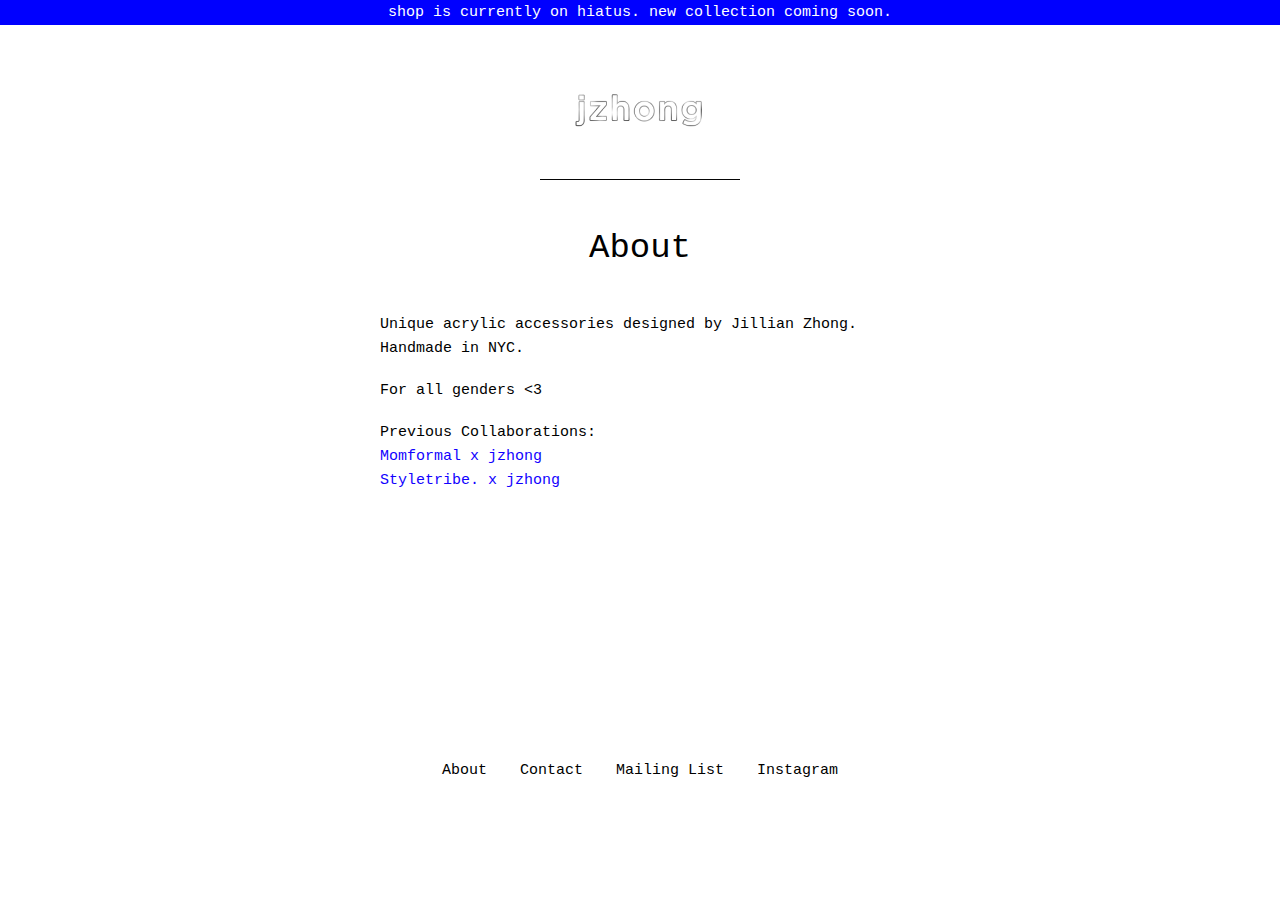
<file: about.html>
<!DOCTYPE html>
<html>
  <head>
 
    <title>jzhong - About</title>
    <meta charset="UTF-8">
    <!--[if IE ]><meta http-equiv="X-UA-Compatible" content="IE=edge,chrome=1"><![endif]--> 
    <meta name="description" content="Unique acrylic accessories designed by Jillian Zhong. Handmade in NYC.">
    <meta name="viewport" content="initial-scale=1.0, maximum-scale=1, width=device-width" />  
    <link href="theme.css" media="screen" rel="stylesheet" type="text/css">
    <script src="//ajax.googleapis.com/ajax/libs/jquery/1.11.1/jquery.min.js" type="text/javascript"></script>
    </script>  
    
    <link href="https://raw.githubusercontent.com/jirrian/jzhong-website/master/jzhongwebsite/public/favicon.ico?token=ALbi65bNpY4atbbFlA9PGz9oIGWAdBXEks5bagTHwA%3D%3D" rel="icon" type="image/x-icon">
  </head>
  <body id="mailing-list" class="custom">	
  	
    <header id="site_header">
      
      <div id="top-message-container">
        <div id="top-message">
          shop is currently on hiatus. new collection coming soon.
        </div>
      </div>
     
      
     
      
    </header>
    
    <div id="site_content" class="canvas">
      <div id="theme_image">
        <a href="/" title="Home">
        <img src="/images/LOGO-JZHONG_black_small_trans_header3.png" alt="jzhong" />
        </a>
      </div>
  
      <nav id="nav_primary">    
        <span class="keyline"></span>
      </nav>    
  
     
    
        <header id="content_header">
          <h1>About</h1>
        </header>
        <section id="page_body">
          <p>Unique acrylic accessories designed by Jillian Zhong. Handmade in NYC.</p>
          <p>For all genders &lt;3</p>
          <p>Previous Collaborations:<br><a href="http://momformal.com/lookbook#/momformal-x-jzhong-lookbook/" target="_blank">Momformal x jzhong</a>
            <br><a href="https://www.styletribenyc.com/lookbook" target="_blank">Styletribe. x jzhong</a></p>
        </section>
  
    </div> 
    
    <footer id="site_footer">
    	<div class="canvas">
    		<nav>
          <ul>
            <li><a href="/about.html" title="About">About</a></li>
            <li><a href="mailto:jillianzhong@gmail.com" title="Contact Us">Contact</a></li>
            <li><a href="/mailing-list.html" title="Mailing List">Mailing List</a></li>
            <li><a title="Instagram" href="https://www.instagram.com/shop.jzhong/">Instagram</a></li>
          </ul>  
    		</nav>

    	</div>
    </footer>   
  </body>
</html>
</file>
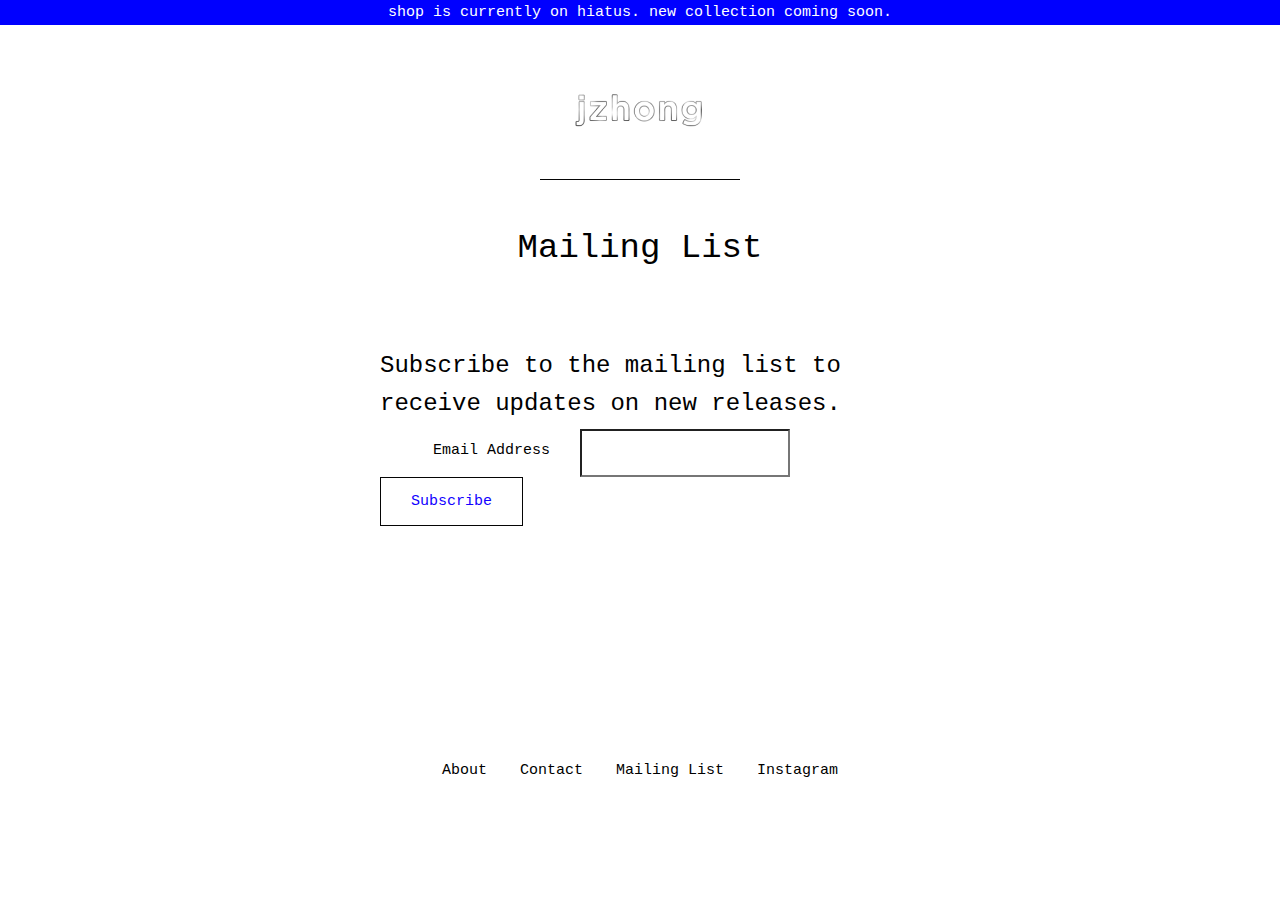
<file: mailing-list.html>
<!DOCTYPE html>
<html>
  <head>
 
    <title>jzhong - Mailing List</title>
    <meta charset="UTF-8">
    <!--[if IE ]><meta http-equiv="X-UA-Compatible" content="IE=edge,chrome=1"><![endif]--> 
    <meta name="description" content="Unique acrylic accessories designed by Jillian Zhong. Handmade in NYC.">
    <meta name="viewport" content="initial-scale=1.0, maximum-scale=1, width=device-width" />  
    <link href="theme.css" media="screen" rel="stylesheet" type="text/css">
    <script src="//ajax.googleapis.com/ajax/libs/jquery/1.11.1/jquery.min.js" type="text/javascript"></script>
    </script>  
    
    <link href="https://raw.githubusercontent.com/jirrian/jzhong-website/master/jzhongwebsite/public/favicon.ico?token=ALbi65bNpY4atbbFlA9PGz9oIGWAdBXEks5bagTHwA%3D%3D" rel="icon" type="image/x-icon">
  </head>
  <body id="mailing-list" class="custom">	
  	
    <header id="site_header">
      
      <div id="top-message-container">
        <div id="top-message">
          shop is currently on hiatus. new collection coming soon.
        </div>
      </div>
     
      
     
      
    </header>
    
    <div id="site_content" class="canvas">
      <div id="theme_image">
        <a href="/" title="Home">
        <img src="/images/LOGO-JZHONG_black_small_trans_header3.png" alt="jzhong" />
        </a>
      </div>
  
      <nav id="nav_primary">    
        <span class="keyline"></span>
      </nav>    
  
     
    
        <header id="content_header">
          <h1>Mailing List</h1>
        </header>
        <section id="page_body">
                      <!-- Begin MailChimp Signup Form -->

<style type="text/css">
  
  /* Add your own MailChimp form style overrides in your site stylesheet or in this style block.
     We recommend moving this block and the preceding CSS link to the HEAD of your HTML file. */
</style>
<div id="mc_embed_signup">
<link href="//cdn-images.mailchimp.com/embedcode/classic-10_7.css" rel="stylesheet" type="text/css">
<form action="https://today.us12.list-manage.com/subscribe/post?u=fa1fa265c7963b4e8a2a61e19&amp;id=4c0dcc8a6b" method="post" id="mc-embedded-subscribe-form" name="mc-embedded-subscribe-form" class="validate" target="_blank" novalidate>
    <div id="mc_embed_signup_scroll">
  <h2>Subscribe to the mailing list to receive updates on new releases.</h2>
<div class="mc-field-group">
  <label for="mce-EMAIL">Email Address </label>
  <input type="email" value="" name="EMAIL" class="required email" id="mce-EMAIL">
</div>
  <div id="mce-responses" class="clear">
    <div class="response" id="mce-error-response" style="display:none"></div>
    <div class="response" id="mce-success-response" style="display:none"></div>
  </div>    <!-- real people should not fill this in and expect good things - do not remove this or risk form bot signups-->
    <div style="position: absolute; left: -5000px;" aria-hidden="true"><input type="text" name="b_fa1fa265c7963b4e8a2a61e19_4c0dcc8a6b" tabindex="-1" value=""></div>
    <div class="clear"><input type="submit" value="Subscribe" name="subscribe" id="mc-embedded-subscribe" class="button"></div>
    </div>
</form>
</div>
<script type='text/javascript' src='//s3.amazonaws.com/downloads.mailchimp.com/js/mc-validate.js'></script><script type='text/javascript'>(function($) {window.fnames = new Array(); window.ftypes = new Array();fnames[0]='EMAIL';ftypes[0]='email';fnames[1]='FNAME';ftypes[1]='text';fnames[2]='LNAME';ftypes[2]='text';fnames[3]='ADDRESS';ftypes[3]='address';fnames[4]='PHONE';ftypes[4]='phone';fnames[5]='BIRTHDAY';ftypes[5]='birthday';}(jQuery));var $mcj = jQuery.noConflict(true);</script>
<!--End mc_embed_signup-->
        </section>
  
    </div> 
    
    <footer id="site_footer">
    	<div class="canvas">
    		<nav>
          <ul>
            <li><a href="/about.html" title="About">About</a></li>
            <li><a href="mailto:jillianzhong@gmail.com" title="Contact Us">Contact</a></li>
            <li><a href="/mailing-list.html" title="Mailing List">Mailing List</a></li>
            <li><a title="Instagram" href="https://www.instagram.com/shop.jzhong/">Instagram</a></li>
          </ul>  
    		</nav>

    	</div>
    </footer>   
  </body>
</html>
</file>
<file: theme.css>
/*
 * jQuery FlexSlider v2.0
 * http://www.woothemes.com/flexslider/
 *
 * Copyright 2012 WooThemes
 * Free to use under the GPLv2 license.
 * http://www.gnu.org/licenses/gpl-2.0.html
 *
 * Contributing author: Tyler Smith (@mbmufffin)
 */

 
/* Browser Resets */

.flex-container a:active,
.flexslider a:active,
.flex-container a:focus,
.flexslider a:focus  {outline: none;}
.slides,
.flex-control-nav,
.flex-direction-nav {margin: 0; padding: 0; list-style: none;} 

/* FlexSlider Necessary Styles
*********************************/ 
.flexslider {margin: 0; padding: 0;}
.flexslider .slides > li {display: none; -webkit-backface-visibility: hidden;} /* Hide the slides before the JS is loaded. Avoids image jumping */
.flexslider .slides img {width: 100%; display: block;}
.flex-pauseplay span {text-transform: capitalize;}

/* Clearfix for the .slides element */
.slides:after {content: "."; display: block; clear: both; visibility: hidden; line-height: 0; height: 0;} 
html[xmlns] .slides {display: block;} 
* html .slides {height: 1%;}

/* No JavaScript Fallback */
/* If you are not using another script, such as Modernizr, make sure you
 * include js that eliminates this class on page load */
.no-js .slides > li:first-child {display: block;}


/* FlexSlider Default Theme
*********************************/
.flexslider {margin: 0 0 60px; background: #fff; border: 4px solid #fff; position: relative; -webkit-border-radius: 4px; -moz-border-radius: 4px; -o-border-radius: 4px; border-radius: 4px; -webkit-box-shadow: 0 1px 4px rgba(0,0,0,.2); zoom: 1;}
.flex-viewport {max-height: 2000px; -webkit-transition: all 1s ease; -moz-transition: all 1s ease; transition: all 1s ease; -webkit-perspective: 1000; -webkit-backface-visibility: hidden;}
.loading .flex-viewport {max-height: 300px;}
.flexslider .slides {zoom: 1;}

.carousel li {margin-right: 5px}


/* Direction Nav */
.flex-direction-nav a { width: 24px; height: 39px; margin: -20px 0 0; display: block; background: no-repeat 0 0; background-image: url([data-uri]); position: absolute !important; top: 50%; cursor: pointer; text-indent: -9999px; opacity: .5; -webkit-transition: all .3s ease; border: none !important;}
.flex-direction-nav a:hover { opacity: .8; }
.flex-direction-nav .flex-next {background-position: 100% 0; right: -50px; }
.flex-direction-nav .flex-prev {left: -50px;}
.flexslider:hover .flex-next {opacity: 0.8; right: 5px;}
.flexslider:hover .flex-prev {opacity: 0.8; left: 5px;}
.flexslider:hover .flex-next:hover, .flexslider:hover .flex-prev:hover {opacity: 1;}
.flex-direction-nav .disabled {opacity: .3!important; filter:alpha(opacity=30); cursor: default;}

/* Control Nav */
.flex-control-nav {width: 100%; position: absolute; bottom: -40px; text-align: center;}
.flex-control-nav li {margin: 0 3px !important; display: inline-block; zoom: 1; *display: inline;}
.flex-control-paging li a { border: none; width: 6px; height: 6px; display: block; background: #666; background: rgba(0,0,0,0.5); cursor: pointer; text-indent: -9999px; -webkit-border-radius: 20px; -moz-border-radius: 20px; -o-border-radius: 20px; border-radius: 20px; box-shadow: inset 0 0 3px rgba(0,0,0,0.3);}
.flex-control-paging li a:hover { background: #333; background: rgba(0,0,0,0.7); }
.flex-control-paging li a.flex-active { background: #000; background: rgba(0,0,0,0.9); cursor: default; }

.flex-control-thumbs {margin: 5px 0 0; position: static; overflow: hidden;}
.flex-control-thumbs li {width: 25%; float: left; margin: 0;}
.flex-control-thumbs img {width: 100%; display: block; opacity: .7; cursor: pointer;}
.flex-control-thumbs img:hover {opacity: 1;}
.flex-control-thumbs .active {opacity: 1; cursor: default;}

@media screen and (max-width: 860px) {
  .flex-direction-nav .flex-prev {opacity: 1; left: 0;}
  .flex-direction-nav .flex-next {opacity: 1; right: 0;}
}
.slides img { opacity:0; }
/**** Isotope Filtering ****/


.isotope-item {
  z-index: 2;
}

.isotope-hidden.isotope-item {
  pointer-events: none;
  z-index: 1;
}

/**** Isotope CSS3 transitions ****/

.isotope,
.isotope .isotope-item {
  -webkit-transition-duration: 0.8s;
     -moz-transition-duration: 0.8s;
      -ms-transition-duration: 0.8s;
       -o-transition-duration: 0.8s;
          transition-duration: 0.8s;
}

.isotope {
  -webkit-transition-property: height, width;
     -moz-transition-property: height, width;
      -ms-transition-property: height, width;
       -o-transition-property: height, width;
          transition-property: height, width;
}

.isotope .isotope-item {
  -webkit-transition-property: -webkit-transform, opacity;
     -moz-transition-property:    -moz-transform, opacity;
      -ms-transition-property:     -ms-transform, opacity;
       -o-transition-property:      -o-transform, opacity;
          transition-property:         transform, opacity;
}

/**** disabling Isotope CSS3 transitions ****/

.isotope.no-transition,
.isotope.no-transition .isotope-item,
.isotope .isotope-item.no-transition {
  -webkit-transition-duration: 0s;
     -moz-transition-duration: 0s;
      -ms-transition-duration: 0s;
       -o-transition-duration: 0s;
          transition-duration: 0s;
}
/* -------------------------------------------------------------- 
  CSS Reset [ Resets default browser styles ]
-------------------------------------------------------------- */

/* http://meyerweb.com/eric/tools/css/reset/  v2.0 | 20110126   License: none (public domain) */


html,body,div,span,applet,object,iframe,h1,h2,h3,h4,h5,h6,p,blockquote,pre,a,abbr,acronym,address,big,cite,code,del,dfn,em,img,ins,kbd,q,s,samp,small,strike,strong,sub,sup,tt,var,b,u,i,center,dl,dt,dd,ol,ul,li,fieldset,form,label,legend,table,caption,tbody,tfoot,thead,tr,th,td,article,aside,canvas,details,embed,figure,figcaption,footer,header,hgroup,menu,nav,output,ruby,section,summary,time,mark,audio,video{border:0;font-size:100%;font:inherit;vertical-align:baseline;margin:0;padding:0;}article,aside,details,figcaption,figure,footer,header,hgroup,menu,nav,section{display:block;}body{line-height:1;}ol,ul{list-style:none;}blockquote,q{quotes:none;}blockquote:before,blockquote:after,q:before,q:after{content:none;}table{border-collapse:collapse;border-spacing:0;}


/*! normalize.css v2.1.0 | MIT License | git.io/normalize */

/* ==========================================================================
   HTML5 display definitions
   ========================================================================== */

/**
 * Correct `block` display not defined in IE 8/9.
 */

article,
aside,
details,
figcaption,
figure,
footer,
header,
hgroup,
main,
nav,
section,
summary {
    display: block;
}

/**
 * Correct `inline-block` display not defined in IE 8/9.
 */

audio,
canvas,
video {
    display: inline-block;
}

/**
 * Prevent modern browsers from displaying `audio` without controls.
 * Remove excess height in iOS 5 devices.
 */

audio:not([controls]) {
    display: none;
    height: 0;
}

/**
 * Address styling not present in IE 8/9.
 */

[hidden] {
    display: none;
}

/* ==========================================================================
   Base
   ========================================================================== */

/**
 * 1. Set default font family to sans-serif.
 * 2. Prevent iOS text size adjust after orientation change, without disabling
 *    user zoom.
 */

html {
    font-family: sans-serif; /* 1 */
    -webkit-text-size-adjust: 100%; /* 2 */
    -ms-text-size-adjust: 100%; /* 2 */
}

/**
 * Remove default margin.
 */

body {
    margin: 0;
}

/* ==========================================================================
   Links
   ========================================================================== */

/**
 * Address `outline` inconsistency between Chrome and other browsers.
 */

a:focus {
    outline: thin dotted;
}

/**
 * Improve readability when focused and also mouse hovered in all browsers.
 */

a:active,
a:hover {
    outline: 0;
}

/* ==========================================================================
   Typography
   ========================================================================== */

/**
 * Address variable `h1` font-size and margin within `section` and `article`
 * contexts in Firefox 4+, Safari 5, and Chrome.

h1 {
    font-size: 2em;
    margin: 0.67em 0;
}

 */

/**
 * Address styling not present in IE 8/9, Safari 5, and Chrome.
 */

abbr[title] {
    border-bottom: none;
}

/**
 * Address style set to `bolder` in Firefox 4+, Safari 5, and Chrome.
 */

b,
strong {
    font-weight: bold;
}

/**
 * Address styling not present in Safari 5 and Chrome.
 */

dfn {
    font-style: italic;
}

/**
 * Address differences between Firefox and other browsers.
 */

hr {
    -moz-box-sizing: content-box;
    box-sizing: content-box;
    height: 0;
}

/**
 * Address styling not present in IE 8/9.
 */

mark {
    background: #ff0;
    color: #000;
}

/**
 * Correct font family set oddly in Safari 5 and Chrome.
 */

code,
kbd,
pre,
samp {
    font-family: monospace, serif;
    font-size: 1em;
}

/**
 * Improve readability of pre-formatted text in all browsers.
 */

pre {
    white-space: pre-wrap;
}

/**
 * Set consistent quote types.
 */

q {
    quotes: "\201C" "\201D" "\2018" "\2019";
}

/**
 * Address inconsistent and variable font size in all browsers.
 */

small {
    font-size: 80%;
}

/**
 * Prevent `sub` and `sup` affecting `line-height` in all browsers.
 */

sub,
sup {
    font-size: 75%;
    line-height: 0;
    position: relative;
    vertical-align: baseline;
}

sup {
    top: -0.5em;
}

sub {
    bottom: -0.25em;
}

/* ==========================================================================
   Embedded content
   ========================================================================== */

/**
 * Remove border when inside `a` element in IE 8/9.
 */

img {
    border: 0;
}

/**
 * Correct overflow displayed oddly in IE 9.
 */

svg:not(:root) {
    overflow: hidden;
}

/* ==========================================================================
   Figures
   ========================================================================== */

/**
 * Address margin not present in IE 8/9 and Safari 5.
 */

figure {
    margin: 0;
}

/* ==========================================================================
   Forms
   ========================================================================== */

/**
 * Define consistent border, margin, and padding.
 */

fieldset {
    border: 1px solid #c0c0c0;
    margin: 0 2px;
    padding: 0.35em 0.625em 0.75em;
}

/**
 * 1. Correct `color` not being inherited in IE 8/9.
 * 2. Remove padding so people aren't caught out if they zero out fieldsets.
 */

legend {
    border: 0; /* 1 */
    padding: 0; /* 2 */
}

/**
 * 1. Correct font family not being inherited in all browsers.
 * 2. Correct font size not being inherited in all browsers.
 * 3. Address margins set differently in Firefox 4+, Safari 5, and Chrome.
 */

button,
input,
select,
textarea {
    font-family: inherit; /* 1 */
    font-size: 100%; /* 2 */
    margin: 0; /* 3 */
}

/**
 * Address Firefox 4+ setting `line-height` on `input` using `!important` in
 * the UA stylesheet.
 */

button,
input {
    line-height: normal;
}

/**
 * Address inconsistent `text-transform` inheritance for `button` and `select`.
 * All other form control elements do not inherit `text-transform` values.
 * Correct `button` style inheritance in Chrome, Safari 5+, and IE 8+.
 * Correct `select` style inheritance in Firefox 4+ and Opera.
 */

button,
select {
    text-transform: none;
}

/**
 * 1. Avoid the WebKit bug in Android 4.0.* where (2) destroys native `audio`
 *    and `video` controls.
 * 2. Correct inability to style clickable `input` types in iOS.
 * 3. Improve usability and consistency of cursor style between image-type
 *    `input` and others.
 */

button,
html input[type="button"], /* 1 */
input[type="reset"],
input[type="submit"] {
    -webkit-appearance: button; /* 2 */
    cursor: pointer; /* 3 */
}

/**
 * Re-set default cursor for disabled elements.
 */

button[disabled],
html input[disabled] {
    cursor: default;
}

/**
 * 1. Address box sizing set to `content-box` in IE 8/9.
 * 2. Remove excess padding in IE 8/9.
 */

input[type="checkbox"],
input[type="radio"] {
    box-sizing: border-box; /* 1 */
    padding: 0; /* 2 */
}

/**
 * 1. Address `appearance` set to `searchfield` in Safari 5 and Chrome.
 * 2. Address `box-sizing` set to `border-box` in Safari 5 and Chrome
 *    (include `-moz` to future-proof).
 */

input[type="search"] {
    -webkit-appearance: textfield; /* 1 */
    -moz-box-sizing: content-box;
    -webkit-box-sizing: content-box; /* 2 */
    box-sizing: content-box;
}

/**
 * Remove inner padding and search cancel button in Safari 5 and Chrome
 * on OS X.
 */

input[type="search"]::-webkit-search-cancel-button,
input[type="search"]::-webkit-search-decoration {
    -webkit-appearance: none;
}

/**
 * Remove inner padding and border in Firefox 4+.
 */

button::-moz-focus-inner,
input::-moz-focus-inner {
    border: 0;
    padding: 0;
}

/**
 * 1. Remove default vertical scrollbar in IE 8/9.
 * 2. Improve readability and alignment in all browsers.
 */

textarea {
    overflow: auto; /* 1 */
    vertical-align: top; /* 2 */
}

/* ==========================================================================
   Tables
   ========================================================================== */

/**
 * Remove most spacing between table cells.
 */

table {
    border-collapse: collapse;
    border-spacing: 0;
}
/* -------------------------------------------------------------- 
  Base styles
-------------------------------------------------------------- */
body {
  font-family: Courier New;
  font-size: 15px;
  color: #000000;
  text-rendering: optimizeLegibility;
  -webkit-font-smoothing: antialiased;
  -moz-osx-font-smoothing: grayscale;
  background-color: #ffffff;
  background-repeat: repeat;
}

::-moz-selection {
  background: #1201ff;
  color: #ffffff;
}

::selection {
  background: #1201ff;
  color: #ffffff;
}

p, blockquote, ul, ol, dl {
  margin-bottom: 1.2em;
  line-height: 1.4em;
}

h1, h2, h3, h4, h5, h6 {
  margin-bottom: 1.2em;
  line-height: 1.4em;
}

strong, b {
  font-weight: bold;
}

em, i {
  font-style: italic;
}

a,
a:link,
a:visited {
  color: #1201ff;
  text-decoration: none;
  outline: none;
  cursor: pointer;
}

a:hover,
a:active {
  color: #1201ff;
}

a img {
  display: block;
  text-decoration: none;
  border: none;
}

img {
  border: none;
  -ms-interpolation-mode: bicubic;
}

img,
embed,
iframe,
object,
video {
  max-width: 100%;
}

/* -------------------------------------------------------------- 
  Elements / Shared
-------------------------------------------------------------- */
button {
  -webkit-font-smoothing: antialiased;
  -moz-osx-font-smoothing: grayscale;
}

.button {
  padding: 13px 30px;
  line-height: 1.4em !important;
  margin: 0;
  border: 1px solid #050505;
  color: #1201ff !important;
  background: transparent;
  cursor: pointer;
  font-family: Courier New;
  font-size: 15px;
  text-align: center;
  -webkit-font-smoothing: antialiased;
  -moz-osx-font-smoothing: grayscale;
}

.button:hover {
  color: #1201ff !important;
  border-color: #1201ff;
}

.button.disabled:hover {
  cursor: default;
}

input,
textarea {
  padding: 10px 8px;
  width: auto;
  font-family: Courier New;
  background: #ffffff;
  outline: none;
  -webkit-font-smoothing: antialiased;
  -moz-osx-font-smoothing: grayscale;
}

li:hover textarea,
li:hover input {
  background: #f5f2f2;
}

input:focus,
textarea:focus {
  color: #ffffff;
  outline: none;
  background: #1201ff !important;
}

label {
  display: block;
  float: left;
  width: 170px;
  padding-right: 30px;
  margin-top: 10px;
  text-align: right;
}

ul#error {
  max-width: 550px;
  margin: 20px auto 80px;
  text-align: center;
  color: #fa030f;
}

ul#error li {
  padding: 14px;
  margin-bottom: 1px;
  background: #fef1f8;
}

.message {
  max-width: 500px;
  margin: 110px auto 0;
  padding: 25px 25px;
  text-align: center;
}

.message p {
  font-size: 15px;
  margin-bottom: 0;
}

#search {
  position: relative;
  margin-right: 10px;
}

#search #search-form a {
  position: absolute;
  right: 0;
  color: #1201ff !important;
}

#search #search-form a:hover {
  color: #000000 !important;
}

#search #search-form input {
  visibility: hidden;
  margin: -15px 0 0;
  outline: none;
  opacity: 0;
  color: #000000;
  background: #f5f2f2;
  border: none;
  transition: all .2s ease-in;
  border-radius: 3px;
}

#search #search-form input:focus {
  color: #ffffff;
}

#search:hover #search-form a {
  visibility: hidden;
}

#search:hover #search-form input {
  visibility: visible;
  opacity: 1;
  transition: all 0 ease-in;
}

span.arrow {
  display: inline-block;
  position: relative;
  top: -2px;
  margin-left: 10px;
  width: 0px;
  height: 0px;
  border-style: solid;
  border-width: 5px 5px 0 5px;
  border-color: #1201ff transparent transparent transparent;
}

/* Big Cartel Badge
------------------------------------------------------------*/
#badge {
  width: 100%;
  margin-top: 20px;
}

#badge a {
  display: block;
  margin: 0 auto;
  width: 79px;
  height: 23px;
  border: none;
  text-indent: 100%;
  white-space: nowrap;
  overflow: hidden;
}

/* -------------------------------------------------------------- 
  Structure
-------------------------------------------------------------- */
.canvas {
  width: 80%;
  max-width: 800px;
  min-width: 550px;
  margin: 0 auto 0;
}

#home .canvas,
#products_page .canvas,
#product .canvas {
  max-width: 1000px;
}

#site_content {
  position: relative;
  min-width: 550px;
  min-height: 60vh;
  margin: 110px auto 130px;
  padding: 0;
}

/* -------------------------------------------------------------- 
  Site Header
-------------------------------------------------------------- */
#site_header {
  position: fixed;
  top: 0;
  z-index: 200;
  width: 100%;
  padding: 25px 0;
}

#branding a,
#cart_nav a {
  color: #000000;
}

#branding a:hover,
#cart_nav a:hover {
  color: #1201ff;
}

#branding {
  float: left;
  max-width: 50%;
  margin-left: 30px;
}

#cart_nav {
  float: right;
  margin-right: 20px;
}

#cart_nav #menu {
  display: none;
}

#cart_nav li {
  float: left;
}

#cart_nav a {
  padding: 0 10px;
}

#cart_nav #cart_info span {
  padding-left: 7px;
}

#theme_image {
  margin: -20px 0 40px;
  text-align: center;
}

#nav_primary {
  position: relative;
  z-index: 11;
  margin: 0 0 70px;
  text-align: center;
}

#nav_primary li {
  display: inline-block;
}

#nav_primary li a {
  padding: 0 12px;
  color: #000000;
}

#nav_primary li a:hover,
#nav_primary li.selected a {
  color: #1201ff;
}

#home #intro .keyline,
#nav_primary .keyline,
#site_footer .keyline {
  clear: both;
  display: block;
  margin: 50px auto 0;
  height: 1px;
  width: 200px;
  background: #050505;
}

/* -------------------------------------------------------------- 
  Site Footer
-------------------------------------------------------------- */
#site_footer {
  position: relative;
  overflow: hidden;
  opacity: 1;
  width: 100%;
  clear: both;
  padding: 0 0 15px;
  text-align: center;
  transition: all .2s ease-in;
}
#site_footer:hover {
  opacity: 1;
}
#site_footer nav {
  overflow: hidden;
}
#site_footer nav ul {
  margin-bottom: .5em;
}
#site_footer nav ul li {
  display: inline-block;
}
#site_footer nav ul li a {
  display: block;
  padding: 0 12px;
  color: #000000;
}
#site_footer nav ul li a:hover {
  color: #1201ff;
}
#site_footer nav ul li#search {
  display: none;
}
#site_footer #social_links {
  overflow: hidden;
}
#site_footer #social_links li {
  display: inline-block;
}
#site_footer #social_links li a {
  display: block;
  padding: 0 12px;
  color: #1201ff;
}
#site_footer #social_links li a:hover {
  color: #000000;
}
#site_footer nav + #social_links {
  margin-bottom: 12px;
}

/* -------------------------------------------------------------- 
  Site Content
-------------------------------------------------------------- */
#content_header {
  margin-top: -25px;
  text-align: center;
}

#content_header h1 {
  font-family: Courier New;
  font-size: 34px;
  color: #000000;
}

/* -------------------------------------------------------------- 
  Loading Spinner
-------------------------------------------------------------- */
.spinner {
  opacity: .5;
  height: 40px;
  width: 40px;
  position: absolute;
  top: 110px;
  left: 50%;
  margin: 0 auto 0 -20px;
  -webkit-animation: rotation 1s infinite linear;
  -moz-animation: rotation 1s infinite linear;
  -o-animation: rotation 1s infinite linear;
  animation: rotation 1s infinite linear;
  border-left: 2px solid #050505;
  border-right: 2px solid #050505;
  border-bottom: 2px solid #050505;
  border-top: 2px solid #1201ff;
  border-radius: 100%;
}

@-webkit-keyframes rotation {
  from {
    -webkit-transform: rotate(0deg);
  }

  to {
    -webkit-transform: rotate(359deg);
  }
}

@-moz-keyframes rotation {
  from {
    -moz-transform: rotate(0deg);
  }

  to {
    -moz-transform: rotate(359deg);
  }
}

@-o-keyframes rotation {
  from {
    -o-transform: rotate(0deg);
  }

  to {
    -o-transform: rotate(359deg);
  }
}

@keyframes rotation {
  from {
    transform: rotate(0deg);
  }

  to {
    transform: rotate(359deg);
  }
}

/*============================================================
  Basic Styles - used for the simple controls
============================================================*/
#home #intro {
  margin: -28px auto 50px;
  max-width: 660px;
  font-family: Courier New;
  font-size: 30px;
  color: #1201ff;
  text-align: center;
}
#home #intro .keyline {
  margin-bottom: 70px;
}
#home #all_products_btn {
  margin: 100px auto 0;
  display: block;
  width: 198px;
  padding-left: 0;
  padding-right: 0;
  display: block;
}
#home #gallery {
  position: relative;
  margin-top: -71px;
  margin-bottom: 150px;
  z-index: 100;
}
#home #gallery .flex-control-nav {
  bottom: -36px;
}
#home #gallery #shop_products {
  position: absolute;
  right: 0;
  bottom: -39px;
}

/* -------------------------------------------------------------- 
  Product
-------------------------------------------------------------- */
#product #site_content {
  margin-bottom: 0;
}
#product h1 {
  margin-bottom: 29px;
  line-height: 1.3em;
}
#product .product_images {
  position: relative;
}
#product .product_images .flex-control-nav {
  bottom: -36px;
  display: block;
}
#product .product_info {
  margin-bottom: 20px;
}
#product .product_info .product_price {
  padding: 15px 0 11px;
}
#product .product_info .product_price h3 {
  position: relative;
  right: 0;
}
#product .product_info .product_price h3.price {
  position: relative;
  width: 100%;
  color: #000000;
}
#product .product_info #product_sharing {
  float: right;
  margin-top: -30px;
}
#product .product_info #product_sharing a {
  position: relative;
  z-index: 100;
  color: #1201ff;
}
#product .product_info #product_sharing a:hover {
  color: #000000;
}
#product .product_info #product_sharing ul {
  display: none;
  position: fixed;
  z-index: 200;
  top: 50%;
  left: 50%;
  min-width: 400px;
  padding: 60px 30px 80px;
  background: #1201ff;
  opacity: .9;
  -webkit-transform: translate(-50%, -50%);
  -ms-transform: translate(-50%, -50%);
  transform: translate(-50%, -50%);
}
#product .product_info #product_sharing ul li a {
  display: block;
  width: 80%;
  margin: 0 auto;
  padding: 18px 0 20px;
  text-align: center;
  font-size: 34px;
  color: #fff;
  border-top: 1px solid rgba(255, 255, 255, 0.3);
  transition: background .5s ease-in;
}
#product .product_info #product_sharing ul li a:hover {
  color: #fff;
  background: rgba(255, 255, 255, 0.3);
  transition: background 0 ease-in;
}
#product .product_info #product_sharing ul li:first-child {
  padding-bottom: 10px;
}
#product .product_info #product_sharing ul li:first-child a {
  color: rgba(255, 255, 255, 0.7);
  border: none;
}
#product .product_info #product_sharing ul li:first-child a:hover {
  background: transparent;
  color: #fff;
}
#product .product_info #product_sharing ul li:last-child a {
  border-bottom: 1px solid rgba(255, 255, 255, 0.3);
}
#product #page_body {
  width: 520px;
  margin: 30px auto 0;
}
#product .product_inventory {
  width: 100%;
  margin: 24px auto;
  line-height: 0;
}
#product .product_inventory ul {
  margin-bottom: 0;
}
#product .product_inventory ul li {
  position: relative;
  overflow: hidden;
  margin: 0;
  padding: 10px 0 0;
  list-style: none;
}
#product .product_inventory ul li h3 {
  margin: 0 0 4px;
  padding: 0;
  font-size: 15px;
}
#product .product_inventory ul li h3 span {
  float: right;
  color: #1201ff;
}
#product .product_inventory ul li .bar {
  z-index: -1;
  float: left;
  width: 100%;
  height: 3px;
  background: #f5f2f2;
}
#product .product_inventory ul li .bar .fill {
  background: #1201ff;
}
#product #pagination {
  margin: 100px auto;
}

#product_options {
  text-align: center;
}
#product_options .button {
  display: block;
  margin: 0 auto;
  width: 200px;
  border-color: transparent;
  border-top: 1px solid #050505;
  color: #1201ff !important;
}
#product_options .button:hover {
  border: 1px solid #1201ff;
  color: #1201ff !important;
}
#product_options #option_select {
  width: 200px;
  position: relative;
  display: inline-block;
}
#product_options #option_select span {
  text-decoration: none;
}
#product_options #option_select #options_button,
#product_options #option_select #button_header {
  padding-right: 0;
  padding-left: 0;
  color: #1201ff;
}
#product_options #option_select #options_button span.arrow {
  top: -2px;
  opacity: .8;
  border-color: #1201ff transparent transparent transparent;
}
#product_options #option_select #options_button:hover span.arrow {
  border-color: #1201ff transparent transparent transparent;
}
#product_options #option_select #button_header {
  color: #1201ff !important;
}

#options_menu {
  display: none;
  position: absolute;
  z-index: 999;
  padding-top: 47px;
  top: 0;
  width: 200px;
  text-align: center;
  text-indent: 0;
  background: transparent;
  border-radius: 0;
  border: 1px solid #1201ff;
  box-shadow: 4px 4px 8px rgba(0, 0, 0, 0.25);
}
#options_menu:after {
  border: none;
}
#options_menu li {
  padding: 8px;
  cursor: pointer;
  line-height: 1.2em;
  color: #1201ff;
  border-radius: 0;
  background: #ffffff;
  border-top: 1px solid #050505;
  border-bottom: 0;
  transition: background .5s ease-in;
}
#options_menu li span.currency_sign:before {
  content: "/";
  color: #1201ff !important;
  padding-right: 6px;
}
#options_menu li:last-child {
  border-top: 1px solid #050505;
}
#options_menu li:hover {
  color: #1201ff;
  background: #f5f2f2 !important;
  transition: background 0 ease-in;
}

/* -------------------------------------------------------------- 
  Home/Products
-------------------------------------------------------------- */
.product {
  position: relative;
  margin: 0 0 54px;
}
.product .flex-viewport {
  height: 100%;
  min-height: 300px;
}

.product_images {
  width: 100%;
  height: 100%;
  min-height: 300px;
  margin: 0 0 7px 0;
  text-align: center;
  background: transparent;
}
.product_images img {
  max-width: 70%;
}
.product_images ul, .product_images li {
  line-height: 0;
}
.product_images.loading li img {
  visibility: visible;
}
.product_images .flex-viewport ul li {
  cursor: e-resize;
}
.product_images .flex-viewport ul li.solo {
  cursor: default;
}
.product_images .flex-control-nav {
  width: 100%;
  position: absolute;
  bottom: 22px;
  left: -4px;
}
.product:hover .product_images .flex-control-nav {
  display: block;
}
.product_images .flex-control-nav li {
  margin: 3px !important;
  display: block;
  *display: block;
  float: left;
}
.product_images .flex-control-nav.flex-control-paging li a {
  width: 4px;
  height: 4px;
  display: block;
  border: 1px solid #1201ff;
  opacity: .7;
  box-shadow: none;
  background: transparent;
}
.product_images .flex-control-nav.flex-control-paging li a:hover {
  background: #1201ff;
}
.product_images .flex-control-nav.flex-control-paging li a.flex-active {
  margin-top: 1px;
  cursor: default;
  border: none;
  background: #1201ff;
}

.product_info {
  width: 100%;
}

.product_price {
  position: relative;
  margin-top: 0;
  text-align: center;
  line-height: 0;
}
.product_price a {
  display: block;
  padding: 15px 0;
  color: #000000;
}
.product_price a:hover {
  color: #1201ff;
}
.product_price h2, .product_price h3 {
  margin-bottom: 0;
  display: inline-block;
}
.product_price h2 {
  width: 65%;
  white-space: nowrap;
  overflow: hidden;
  text-overflow: ellipsis;
  font-family: Courier New;
}
.product_price h3 {
  position: absolute;
  right: 0;
  color: #1201ff;
}
.product_price h3 .on_sale {
  font-family: Courier New;
  color: #fa030f;
}
.sold-out .product_price h3 {
  color: #fa030f;
}

#pagination {
  clear: both;
  margin: 100px 0 0 0;
  text-align: center;
}
#products_page #pagination {
  margin-top: 120px;
}
#pagination li {
  display: inline-block;
}
#pagination li a.button {
  position: relative;
  display: block;
  width: 120px;
  padding: 13px 0;
  color: #1201ff;
}
#pagination li a.button:hover {
  color: #1201ff;
  z-index: 10;
}
#pagination li:first-child a.button {
  position: relative;
  right: -1px;
}

#categories {
  position: relative;
  z-index: 100;
  margin: -71px 0 64px 0;
  text-align: center;
}
#categories a.button {
  display: inline-block;
  margin: 0 auto;
  width: 198px;
  padding: 18px 0;
}
#categories a.button:hover span.arrow {
  opacity: .8;
  border-color: #1201ff transparent transparent transparent;
}
#categories #options_menu {
  z-index: 1000;
  position: absolute;
  left: 50%;
  top: 0;
  z-index: 999;
  padding-top: 57px;
  width: 198px;
  margin: 0 0 0 -100px;
}
#categories #options_menu li {
  padding: 0;
}
#categories #options_menu li a {
  display: block;
  padding: 8px 0;
}
#categories #options_menu li.selected {
  display: none;
}
#categories #options_menu li.cat_header {
  padding: 12px 0;
  color: #000000;
  background: #f5f2f2 !important;
}
#categories #options_menu li.cat_header:hover {
  cursor: default;
  background: #f5f2f2 !important;
}

#products_page .canvas.grid {
  width: 92%;
  max-width: 980px;
}
#products_page .canvas.grid #categories {
  margin-bottom: 74px;
}
#products_page .canvas.grid #pagination {
  margin-top: 30px;
}
#products_page .canvas.grid #products {
  overflow: hidden;
  width: 100%;
  text-align: left;
}
#products_page .canvas.grid #products #product_list {
  overflow: hidden;
}
#products_page .canvas.grid #products .product {
  float: left;
  width: 23.1%;
  margin: 0 .9% 0 .9%;
}
#products_page .canvas.grid #products .product a .product_images {
  width: 100%;
  min-height: 100%;
  margin: 0;
  background: transparent;
  background: #efefef;
}
#products_page .canvas.grid #products .product a .product_images img {
  max-width: 100%;
  max-height: 100%;
  margin: 0 auto;
}
#products_page .canvas.grid #products .product a .product_price {
  text-align: left;
  margin-top: 6px;
  margin-bottom: 15px;
  text-align: center;
  opacity: 0;
  transition: all 0.5s ease;
}
#products_page .canvas.grid #products .product a .product_price h2 {
  width: 100%;
  margin-bottom: 0;
}
#products_page .canvas.grid #products .product a .product_price h3 {
  position: relative;
  right: 0;
  top: 0;
  float: none;
  display: block;
  color: #1201ff;
}
#products_page .canvas.grid #products .product a:hover .product_price {
  opacity: 1;
}

/* -------------------------------------------------------------- 
  Cart
-------------------------------------------------------------- */
#cart #site_content {
  width: 92%;
  max-width: 710px;
}

#cart_items {
  margin-top: -15px;
}
#cart_items ul {
  margin-bottom: 0;
}
#cart_items ul li {
  overflow: hidden;
  padding: 10px 0;
  transition: background .5s ease-in;
  border-top: 1px solid #050505;
}
#cart_items ul li.with_option .item_name {
  margin-top: 8px;
}
#cart_items ul li .item_thumb {
  float: left;
  width: 10.6%;
  height: 56px;
  margin: 0 0 0 6%;
  text-align: center;
}
#cart_items ul li .item_thumb img {
  position: relative;
  top: 50%;
  -webkit-transform: translateY(-50%);
  -ms-transform: translateY(-50%);
  transform: translateY(-50%);
  max-height: 56px;
}
#cart_items ul li .item_name {
  float: left;
  width: 37%;
  padding: 0 3% 0 0;
  margin: 19px 0 0 6%;
}
#cart_items ul li .item_name h3, #cart_items ul li .item_name span {
  margin-bottom: 0;
  white-space: nowrap;
  overflow: hidden;
  text-overflow: ellipsis;
}
#cart_items ul li .item_name span {
  width: 100%;
  display: inline-block;
  color: #1201ff;
}
#cart_items ul li input {
  float: left;
  margin: 11px 0 0;
  padding: 9px 8px;
  width: 20px;
  font-size: 13px;
  color: #1201ff;
  text-align: center;
  border-color: transparent;
  border-radius: 3px;
}
#cart_items ul li input:focus {
  background: #1201ff;
  box-shadow: none;
  color: #ffffff;
}
#cart_items ul li .item_price {
  float: left;
  margin: 19px 0 0 3.9%;
  color: #000000;
}
#cart_items ul li a.remove_item {
  float: right;
  margin: 20px 25px 0 0;
  font-size: 12px;
  color: #1201ff;
  text-transform: uppercase;
}
#cart_items ul li a.remove_item:hover {
  color: #1201ff;
}

.update-btn {
  float: right;
  width: auto;
  margin-top: 15px;
  text-align: right;
  text-transform: uppercase;
  font-size: 12px;
  padding: 0;
  margin: 13px 25px 0 0;
  font-family: Courier New;
  color: #1201ff;
  border: none;
  background: none;
  cursor: pointer;
}
.update-btn:hover {
  color: #1201ff;
}

#cart_total {
  overflow: hidden;
  min-height: 70px;
  margin-top: 0;
  background: #f5f2f2;
}
#cart_total p {
  float: left;
  width: 40%;
  margin: 28px 0 0 7.5%;
  font-size: 12px;
  color: #1201ff;
}
#cart_total #total {
  float: right;
  width: 40%;
  margin: 20px 0 0 10%;
}
#cart_total #total h2 {
  float: left;
  margin: 0 0 0 2.1%;
  font-size: 22px;
  color: #000000;
}
#cart_total #total h3 {
  float: left;
  margin: 8px 0 0;
  width: 27%;
  font-size: 12px;
  color: #1201ff;
  text-align: center;
}
#cart_total #total .update-btn {
  margin-top: 10px;
  margin-right: 25px;
  text-transform: uppercase;
}

#checkout-btn {
  width: 198px;
  margin: 40px 0 0 61%;
}

#cart_empty {
  margin-top: 130px;
}
#cart_empty a {
  font-size: 34px;
  border-bottom: 2px solid #1201ff;
}
#cart_empty a:hover {
  border-color: #1201ff;
}

/* -------------------------------------------------------------- 
  Contact
-------------------------------------------------------------- */
#contact #page_body {
  overflow: hidden;
  width: 550px;
  max-width: 550px;
  min-width: 550px;
  margin: 0 auto;
}

#contact_form {
  text-align: center;
}
#contact_form li {
  padding: 0;
  overflow: hidden;
  list-style-type: none;
  border-top: 1px solid #050505;
}
#contact_form li label {
  float: left;
  width: 100px;
  margin-top: 12px;
  padding-bottom: 10px;
  color: #1201ff;
}
#contact_form li input {
  float: left;
  width: 404px;
  padding: 12px 8px 24px;
  border: none;
  transition: background .5s ease-in;
}
#contact_form li:hover input, #contact_form li:hover textarea {
  transition: background 0s ease-in;
}
#contact_form li textarea {
  height: 22px;
  width: 404px;
  padding: 12px 8px 24px;
  border: none;
  transition: height .2s ease-in, background .5s ease-in;
}
#contact_form li textarea:focus {
  height: 150px;
}
#contact_form li#captcha_img {
  overflow: hidden;
}
#contact_form li#captcha_img img {
  width: auto;
  float: right;
  height: 34px;
  margin-top: 10px;
  padding-bottom: 8px;
  margin-right: 0;
}
#contact_form li#captcha_img input {
  float: left;
  width: 319px;
  margin-left: 0;
}
#contact_form button#contact_button {
  margin: 30px auto;
  min-width: 198px;
}

/* -------------------------------------------------------------- 
  Custom / Success / Typography
-------------------------------------------------------------- */
#page_body {
  overflow: hidden;
  width: 520px;
  max-width: 520px;
  min-width: 520px;
  margin: 0 auto;
}
#page_body * {
  line-height: 1.6em;
}
#page_body h1 {
  margin-top: 1.4em;
  margin-bottom: .2em;
  font-size: 28px;
}
#page_body h2 {
  margin-top: 1.4em;
  margin-bottom: .2em;
  font-size: 24px;
}
#page_body h3 {
  margin-top: 1.6em;
  margin-bottom: .2em;
  font-size: 20px;
}
#page_body h4 {
  margin-top: 1.5em;
  margin-bottom: .2em;
  font-size: 18px;
}
#page_body h5 {
  margin-top: 1.6em;
  margin-bottom: 0;
  font-size: 16px;
}
#page_body h6 {
  margin-top: 1.6em;
  margin-bottom: 0;
  text-decoration: underline;
}
#page_body ul, #page_body ol {
  list-style-position: inside;
}
#page_body ul {
  list-style-type: disc;
}
#page_body ol {
  list-style-type: decimal;
}
#page_body blockquote {
  padding: 1.3em 1em .2em;
  background: #f5f2f2;
}
#page_body img {
  width: 100%;
}
#page_body hr {
  border: 0;
  border-top: 1px solid #050505;
  display: block;
  height: 1px;
  margin: 1em 0;
}
#success #page_body {
  text-align: center;
}
#page_body #entries > li {
  list-style-type: none;
  margin-bottom: 4em;
  border-top: 1px solid #050505;
}
#page_body #entries li {
  padding-top: 4px;
}
#page_body #entries li:first-child {
  border-top: none;
}
#page_body #entries li h2 {
  margin-bottom: 0;
  margin-top: .5em;
}
#page_body #entries li .blog_date {
  margin-top: -10px;
}
#page_body #entries div img {
  width: 100%;
}
#page_body #entries div p {
  margin-top: 20px;
}
#page_body #entries .blog_date {
  margin-top: -1px;
  margin-bottom: 1em;
  color: #1201ff;
}

/*============================================================
  Responsive styles
============================================================*/
@media screen and (max-width: 900px) {
  #products_page .canvas.grid #products .product {
    width: 31.4%;
    /* 230px*/
  }

  #products_page .canvas.grid #products .product .product_price {
    opacity: 1 !important;
  }
}
@media screen and (max-width: 560px), screen and (max-device-width: 560px) and (orientation: landscape) {
  body {
    border: none;
    padding-bottom: 70px;
    font-size: 16px !important;
  }

  body::before {
    top: 0;
  }

  body::after {
    bottom: 0;
  }

  body::before, body::after {
    height: 0;
    background: transparent;
  }

  .canvas > * {
    width: 92% !important;
    min-width: 290px !important;
    margin: 0 auto 0;
  }

  #products_page .canvas.grid {
    width: 100%;
  }

  #site_content {
    width: 100%;
    overflow: hidden;
    margin-top: 0;
    margin-bottom: 0;
    min-height: 40vh;
    min-width: inherit;
  }

  .button {
    width: 100%;
    padding: 19px 0 !important;
    line-height: 1.4em !important;
    box-sizing: border-box;
    font-size: 16px;
    color: #1201ff !important;
    border-color: #1201ff !important;
  }

  ul#error {
    margin: 20px auto 15px;
  }

  .message {
    max-width: 550px;
    margin: 70px auto 80px;
    padding: 25px 0;
    text-align: center;
    border-top: 0;
    background: transparent;
  }

  .spinner {
    top: 55px;
  }

  #theme_image {
    margin: 50px 0 35px;
    width: 100% !important;
  }

  /* -------------------------------------------------------------- 
    Site Header
  -------------------------------------------------------------- */
  #site_header {
    height: 70px;
    z-index: 200;
    padding: 0;
    bottom: 0;
    top: auto;
    opacity: .97;
    background: #f5f2f2;
    border-top: 1px solid #050505;
  }

  #branding {
    max-width: 50%;
    width: 50%;
    margin: 25px 0 0 15px;
  }
  #branding.wrap {
    margin-top: 15px;
  }

  #cart_nav {
    margin: 25px 0 40px 0;
  }

  #cart_nav span {
    display: none;
  }

  #cart_nav #menu {
    display: inherit;
  }

  #cart_nav #menu.selected {
    font-weight: bold;
  }

  #cart_nav a {
    padding: 0 15px;
    display: inline-block;
    color: #1201ff;
  }

  #nav_primary,
  #nav_primary .keyline,
  #cart_nav #search {
    display: none;
  }

  #content_header {
    margin-top: 30px;
  }

  #content_header h1 {
    margin-bottom: .6em;
  }

  #products {
    margin-top: 20px;
  }

  #categories {
    width: 100%;
    margin: 20px auto 40px !important;
  }

  #categories a.button,
  #categories #options_menu {
    width: 100%;
    box-sizing: border-box;
    left: 0;
    margin-left: 0;
  }

  #categories #options_menu {
    padding-top: 60px;
    max-height: 40vh;
    overflow: scroll;
  }
  #categories #options_menu li {
    padding: 6px 0;
  }
  #categories #options_menu li.cat_header {
    padding: 14px 0;
  }

  #categories a.button {
    color: #1201ff;
    border-color: #1201ff;
  }

  #categories a.button .arrow {
    border-color: #1201ff transparent transparent transparent !important;
  }

  /* -------------------------------------------------------------- 
    Site Footer
  -------------------------------------------------------------- */
  #site_footer {
    opacity: 1;
    width: 100% !important;
    position: relative;
    padding-top: 20px;
    margin-top: 20px;
    background: #f5f2f2;
    border-top: 1px solid #050505;
  }
  #site_footer .canvas {
    width: 100%;
    max-width: 100%;
    min-width: 100%;
  }
  #home #site_footer, #products_page #site_footer, #product #site_footer {
    margin-top: 0;
  }
  #site_footer nav {
    clear: both;
  }
  #site_footer nav ul li {
    display: block;
    width: 100%;
  }
  #site_footer nav ul li a {
    display: block;
    padding: 10px 0;
    border-bottom: 1px solid #050505;
    color: #000000;
  }
  #site_footer nav ul li#search {
    display: block;
    margin: 0 0 10px;
    min-height: 34px;
    padding: 0;
    text-align: center;
    border-bottom: 1px solid #050505;
  }
  #site_footer nav ul li#search:hover a {
    visibility: visible;
  }
  #site_footer nav ul li#search:hover input {
    background: transparent;
  }
  #site_footer nav ul li#search a {
    display: block;
    width: 100%;
    padding: 12px 0;
    border-bottom: none;
    background: transparent;
  }
  #site_footer nav ul li#search input {
    position: relative;
    z-index: 1000;
    visibility: visible;
    box-sizing: border-box;
    width: 100%;
    margin: 0;
    padding: 14px 10px;
    border-radius: 0;
    z-index: 0;
  }
  #site_footer #social_links {
    margin-top: 30px;
  }
  #site_footer #social_links li a {
    padding: 4px 20px;
    color: #1201ff;
  }
  #site_footer #social_links li#website {
    margin-top: 0;
    display: block;
    line-height: .6em;
  }
  #site_footer #social_links li + li#website {
    margin-top: 30px;
  }
  #site_footer #social_links + #badge {
    margin-top: 0;
  }

  #pagination {
    width: 100% !important;
    margin: 40px auto 0;
  }
  #pagination ul {
    margin-bottom: 0;
    border-top: 1px solid #050505;
  }
  #pagination ul li {
    width: 50%;
  }
  #pagination ul li a.button {
    width: 100%;
    border: 0;
  }
  #pagination ul li + li a {
    border-left: 1px solid #050505 !important;
  }

  /* -------------------------------------------------------------- 
    Home
  -------------------------------------------------------------- */
  #home #intro {
    margin: 25px auto 0;
    font-size: 24px;
  }
  #home #intro p {
    line-height: 1.4em;
  }
  #home #intro .keyline {
    display: none;
  }
  #home #gallery {
    margin-top: 20px;
    margin-bottom: 60px;
    min-height: 150px;
  }
  #home #gallery #shop_products {
    bottom: -37px;
  }
  #home #all_products_btn {
    box-sizing: border-box;
    margin: 10px auto 20px !important;
    color: #1201ff;
    border-color: #1201ff;
  }

  /* -------------------------------------------------------------- 
    Products
  -------------------------------------------------------------- */
  #products_page #pagination {
    margin-top: 10px;
  }

  #products .product {
    position: relative;
    margin: 0 0 25px;
  }
  #products .product .product_price h2 {
    width: 55%;
  }
  #products .product .product_price .on_sale {
    display: none;
  }

  .flex-viewport {
    height: 100%;
    min-height: intrinsic !important;
  }

  .product_images {
    min-height: 150px;
    margin: 0 auto;
  }
  .product_images .flex-viewport {
    height: 100%;
    min-height: intrinsic !important;
  }
  .product_images .flex-control-nav {
    bottom: 20px;
  }

  #products_page .canvas.grid #products .product {
    margin-bottom: 10px;
    width: 48.1%;
    /* 230px*/
  }
  #products_page .canvas.grid #products .product .product_price {
    opacity: 1 !important;
  }

  /* -------------------------------------------------------------- 
    Product
  -------------------------------------------------------------- */
  #product #site_content.canvas {
    overflow: visible;
  }
  #product .product_images {
    min-height: 200px;
  }
  #product .product_images .flex-control-nav {
    bottom: -32px;
    left: -4px;
  }
  #product .product_info.sold-out + #page_body {
    margin-top: 10px;
  }
  #product .product_info .product_price {
    padding: 15px 0;
  }
  #product .product_info #product_sharing {
    margin-top: -34px;
  }
  #product .product_info #product_options #option_select {
    width: 100%;
  }
  #product .product_info #product_options .button {
    width: 100%;
    border: 1px solid #050505;
  }
  #product .product_info #product_options #options_menu {
    box-sizing: border-box;
    width: 100%;
    padding-top: 60px;
    max-height: 300px;
    overflow-y: scroll;
  }
  #product .product_info #product_options #options_menu li {
    padding: 12px 0;
  }
  #product .product_info #product_options #options_menu li:hover {
    background: #ffffff !important;
  }
  #product .product_info #product_options #options_menu li:active {
    color: #1201ff;
    background: #f5f2f2 !important;
    transition: background 0 ease-in;
  }
  #product #page_body {
    margin-top: 30px;
  }
  #product #page_body .product_inventory {
    margin-top: -8px;
  }
  #product #pagination {
    margin-top: 40px;
    margin-bottom: 0;
  }

  /* -------------------------------------------------------------- 
    Contact
  -------------------------------------------------------------- */
  #contact h1 {
    margin-bottom: 22px;
  }
  #contact #contact_form {
    border: none;
  }
  #contact #contact_form button {
    margin: 10px 0 0;
  }
  #contact #contact_form ul li {
    margin: 0 0 20px;
    padding: 8px 0 0;
  }
  #contact #contact_form ul li label {
    width: 100%;
    box-sizing: border-box;
    float: none;
    margin: 0;
    border: 0;
    line-height: .8em;
    text-align: left;
    color: #000000;
  }
  #contact #contact_form ul li input,
  #contact #contact_form ul li textarea {
    box-sizing: border-box;
    width: 100%;
    padding: 13px 8px;
    background: #f5f2f2;
    border: none;
    border-radius: 3px;
  }
  #contact #contact_form ul li textarea {
    min-height: 51px;
  }
  #contact #contact_form ul li#captcha_img #captcha_phrase {
    float: right;
  }
  #contact #contact_form ul li#captcha_img #captcha_phrase img {
    height: 34px;
    margin-top: 8px;
    border: 0;
  }
  #contact #contact_form ul li#captcha_img input {
    float: left;
    width: 70%;
    margin-left: 0;
  }

  /* -------------------------------------------------------------- 
    Cart
  -------------------------------------------------------------- */
  #cart #site_content {
    width: 100%;
    min-height: 50%;
    margin-bottom: 0;
  }
  #cart #content_header {
    margin-bottom: 22px;
  }
  #cart #site_footer {
    margin-top: 20px;
  }
  #cart #cart-form {
    text-align: center;
  }
  #cart #cart_items {
    margin: 0 auto;
    text-align: left;
  }
  #cart #cart_items ul li {
    padding: 15px 0;
    border-top: 1px solid #050505;
    background: transparent;
    margin: 0;
  }
  #cart #cart_items ul li:hover {
    background: transparent;
  }
  #cart #cart_items ul li:last-child {
    border-bottom: 1px solid #050505;
  }
  #cart #cart_items ul li.with_option .item_name {
    margin-top: -3px;
  }
  #cart #cart_items ul li.with_option .item_name span {
    margin-bottom: 0;
    font-size: 15px;
  }
  #cart #cart_items ul li .item_thumb,
  #cart #cart_items ul li .remove_item {
    display: none;
  }
  #cart #cart_items ul li .item_name {
    float: left;
    width: 60%;
    padding: 0;
    margin: 8px 5% 0 0;
  }
  #cart #cart_items ul li input {
    float: left;
    margin: 0;
    color: #1201ff;
    background: #f5f2f2;
  }
  #cart #cart_items ul li .item_price {
    float: right;
    width: 21%;
    margin: 8px 0 0;
    padding: 0;
    text-align: right;
  }
  #cart #cart_options {
    margin: 0;
    padding: 15px 0;
    border-top: 0;
  }
  #cart #cart_options li {
    overflow: hidden;
  }
  #cart #cart_options li:first-child {
    margin-bottom: 0;
  }
  #cart #cart_options li label {
    display: block;
    float: none;
    width: auto;
    padding-right: 0;
    text-align: left;
    line-height: .8em;
    padding-bottom: 12px;
  }
  #cart #cart_options li input {
    box-sizing: border-box;
    width: 76%;
    padding: 13px 8px;
    line-height: 1.5em;
    font-size: 13px;
    background: #f5f2f2;
    border: none;
  }
  #cart #cart_options li select {
    width: 76%;
    margin-top: 0;
  }
  #cart #cart_options li p {
    float: left;
    margin-top: -6px;
    width: auto;
  }
  #cart #cart_options li h3 {
    float: right;
    margin: 0;
    text-align: right;
  }
  #cart #cart_options li h3.cart_pending {
    display: none;
  }
  #cart #cart_options li#cart-shipping-tax + #discount_option {
    margin-top: 14px;
  }
  #cart #cart_options li#cart-shipping-tax.not_set {
    margin-bottom: -20px;
  }
  #cart #cart_options li#cart-shipping-tax h3 {
    margin-top: 0;
  }
  #cart #cart_options li#cart-shipping-tax .update-btn {
    margin-top: 7px;
  }
  #cart #cart_options li#discount_option {
    margin-bottom: 0;
  }
  #cart #cart_options li#discount_option p {
    width: 76%;
    text-align: left;
  }
  #cart #cart_options li#discount_option p + h3 {
    margin-top: -6px;
  }
  #cart #cart_total {
    background: transparent;
  }
  #cart #cart_total p {
    display: none;
  }
  #cart #cart_total #total {
    position: relative;
    text-align: left;
    width: 100%;
    padding: 0 0 5px;
    margin: 15px 0 0;
  }
  #cart #cart_total #total h2 {
    float: right;
    margin: 0;
    font-size: 34px;
    left: -1px;
  }
  #cart #cart_total #total h3 {
    float: left;
    width: auto;
    margin: 18px 5% 0 0;
    font-size: 15px;
  }
  #cart #cart_total #total .update-btn {
    float: left;
    margin: 17px 0 0;
    line-height: 1.5em;
    font-size: 15px;
  }
  #cart #checkout-btn {
    width: 100%;
    margin: 0 auto;
  }
  #cart .message {
    margin-top: 50px;
  }
  #cart #cart_empty {
    margin-top: 80px !important;
    margin-bottom: 100px;
  }
}
/*------------------------------------------------------------

Theme:  Nova
Author: Singlenaut
        http://singlenaut.com

------------------------------------------------------------*/

/*


 */

/*============================================================
  Custom Styles - add and override styles below.
============================================================*/
#top-message-container{
    background-color: blue;
  width:100%;
  margin-bottom: 5px;
}
#top-message{
  display: table;
  color: white;
  margin: 0 auto;
  margin-top:-25px;
  padding-top:5px;
  padding-bottom: 5px;
}
</file>
